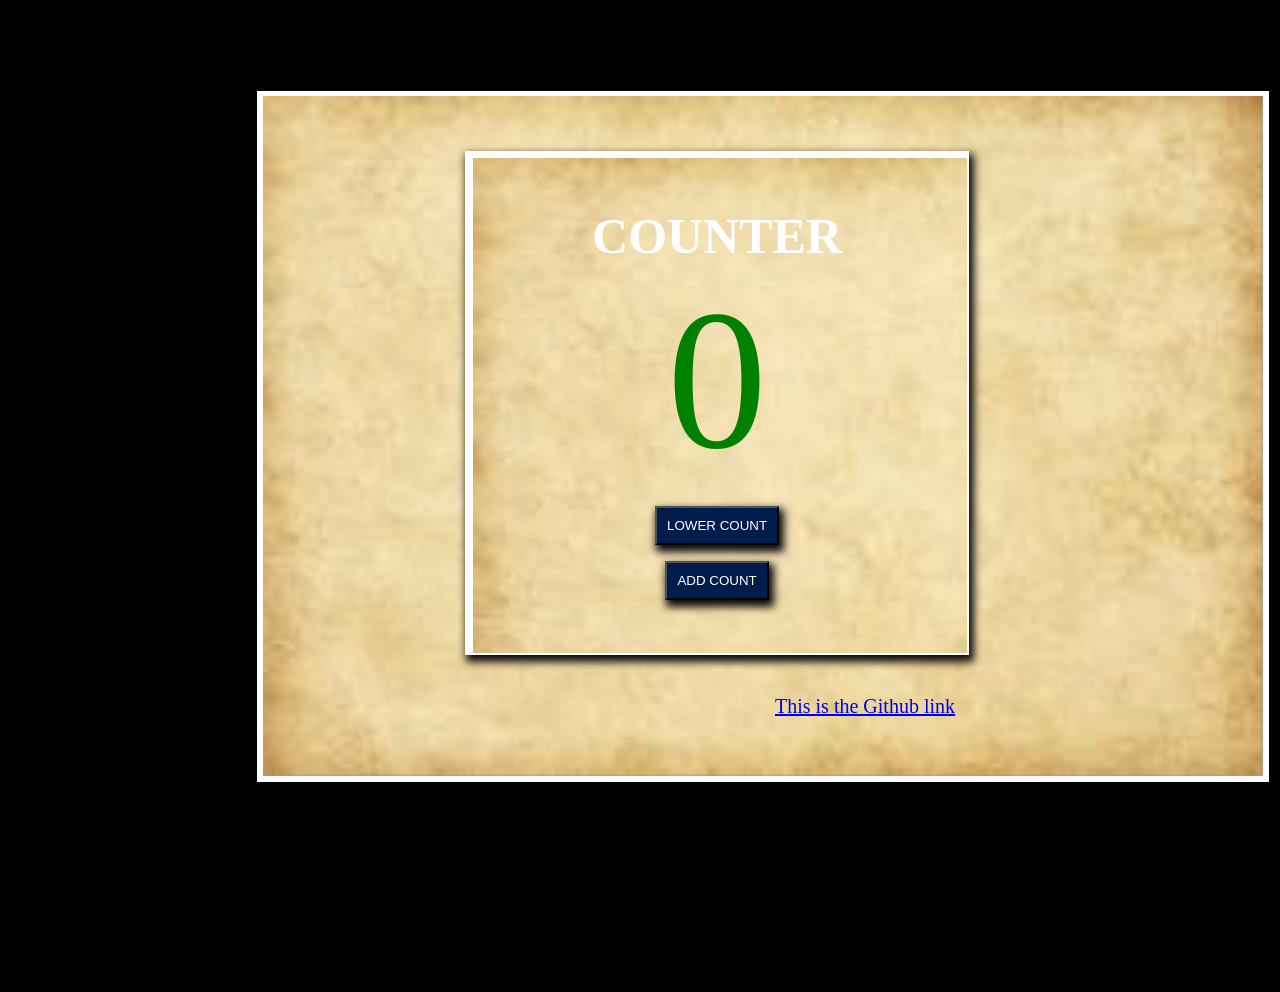
<file: index.html>
<!DOCTYPE html>
<html lang="en">
<head>
    <meta charset="UTF-8">
    <meta http-equiv="X-UA-Compatible" content="IE=edge">
    <meta name="viewport" content="width=device-width, initial-scale=1.0">
    <title>Document</title>
    <link rel="stylesheet" href="style.css"> 
</head>
<body>
    <!--counter-timer-->
    <main>
        <div class="container">
        <H1>COUNTER</H1>
        <div id="counter">
            0
        </div>
        <div class="button">
            <button id="decrement">LOWER COUNT</button>
            <br>
            <button id="increment">ADD COUNT</button>
        </div>
        </div>
        <a  href="https://github.com/michae1l/week-3-task-counter.git"> This is the Github link</a>
    </main>
    <script src="script.js"></script>
</body>
</html>
</file>
<file: style.css>
*{
    margin: 0;  
}
/* This is the body background color*/
body{
     background-color: black;
}
/* This is the main container*/
.container{
          background-image:url("image/7bbb.PNG");
           background-repeat: no-repeat;
           background-origin: content-box;
           z-index: 1;
          height:500px ;
          width: 500px;
          position: relative;
          left: 50px;
          margin-left: 13%;
           margin-top: 5%;
           border: 2px solid rgb(255, 255, 255);
          box-shadow:3px 5px 8px 2px rgb(12 10 10);  


}
 
/* This is a the main body*/
 main{      position: relative;
            top: 10%;
           z-index: 0;
            text-align: center;
           border: 1px solid rgb(0, 0, 0);
           background-image:url("image/7bbb.PNG");
           background-repeat: no-repeat;
           width: 95%;
           height:900px ;
           margin-top: 7%;
            margin-left: 20%;
        }
/* This is for the body*/
        button{
            padding: 10px;
            background-color: rgb(0, 29, 75);
            color: white;
            cursor:pointer;
            margin: 8px;
            box-shadow:3px 5px 8px 2px rgb(12 10 10); 
        }
/* This is the counter*/
        #counter{
            font-size: 200px;
            margin: 20;
            padding-bottom: 4px;
            color: green;
           

        }
/* This is the h1 tag*/
        h1{
             padding-top: 54px;
             color: rgb(255, 255, 255);
             font-size: 50px;
        }
/* This is for the link*/
    main a{
        position: relative;
        top: 40px;
        font-size: 20px;
    }
</file>
